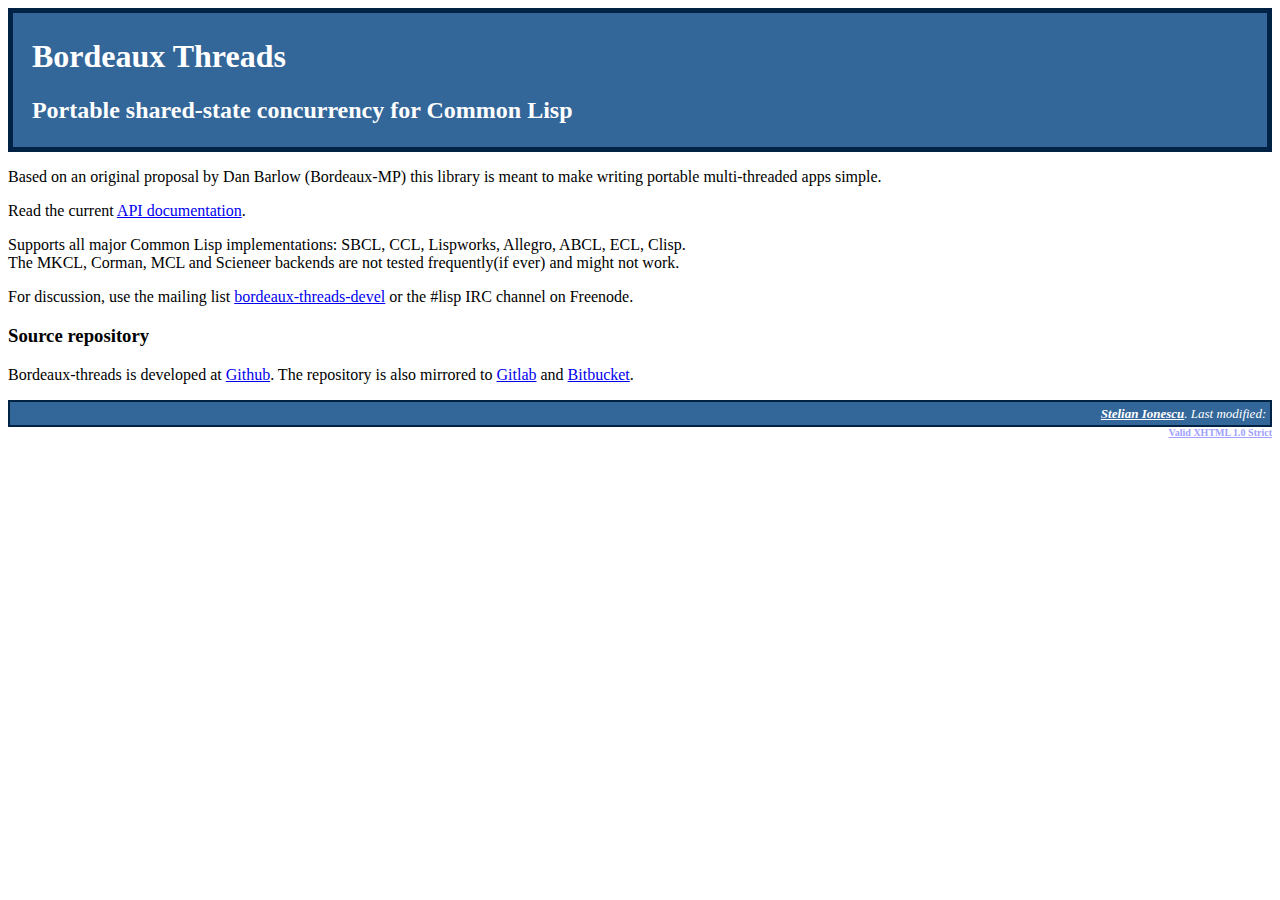
<file: .roswell/lisp/quicklisp/dists/quicklisp/software/bordeaux-threads-v0.8.7/site/index.html>
<?xml version="1.0"?>

<!--
Copyright 2006,2007 Greg Pfeil

Distributed under the MIT license (see LICENSE file)
-->

<!DOCTYPE html PUBLIC "-//W3C//DTD XHTML 1.0 Strict//EN"
    "http://www.w3.org/TR/xhtml1/DTD/xhtml1-strict.dtd">
<html xmlns="http://www.w3.org/1999/xhtml" xml:lang="en" lang="en">
  <head>
    <title>Bordeaux Threads project</title>
    <link rel="stylesheet" type="text/css" href="style.css"/>
    <meta http-equiv="Content-Type" content="text/html; charset=ISO-8859-1"/>
  </head>

  <body>
    <div class="header">
      <h1>Bordeaux Threads</h1>
      <h2>Portable shared-state concurrency for Common Lisp</h2>
    </div>

    <p>Based on an original proposal by Dan Barlow (Bordeaux-MP) this
    library is meant to make writing portable multi-threaded apps
    simple.</p>

    <p>Read the current <a href="http://trac.common-lisp.net/bordeaux-threads/wiki/ApiDocumentation">API documentation</a>.</p>

    <p>Supports all major Common Lisp implementations: SBCL, CCL,
      Lispworks, Allegro, ABCL, ECL, Clisp.<br/> The MKCL, Corman,
      MCL and Scieneer backends are not tested frequently(if ever) and
      might not work.</p>

    <p>For discussion, use the mailing
      list <a href="http://www.common-lisp.net/mailman/listinfo/bordeaux-threads-devel">bordeaux-threads-devel</a>
      or the #lisp IRC channel on Freenode.</p>

    <h3>Source repository</h3>

    <p>Bordeaux-threads is developed
    at <a href="https://github.com/sionescu/bordeaux-threads">Github</a>. The
    repository is also mirrored
    to <a href="https://gitlab.com/bordeaux-threads/bordeaux-threads">Gitlab</a>
    and <a href="https://bitbucket.org/sionescu/bordeaux-threads">Bitbucket</a>.</p>

    <div class="footer">
      <a href="mailto:sionescu@cddr.org">Stelian Ionescu</a>. Last modified: <!--#flastmod file="index.shtml" -->
    </div>

    <div class="check">
      <a href="http://validator.w3.org/check/referer">Valid XHTML 1.0 Strict</a>
    </div>
  </body>
</html>
</file>
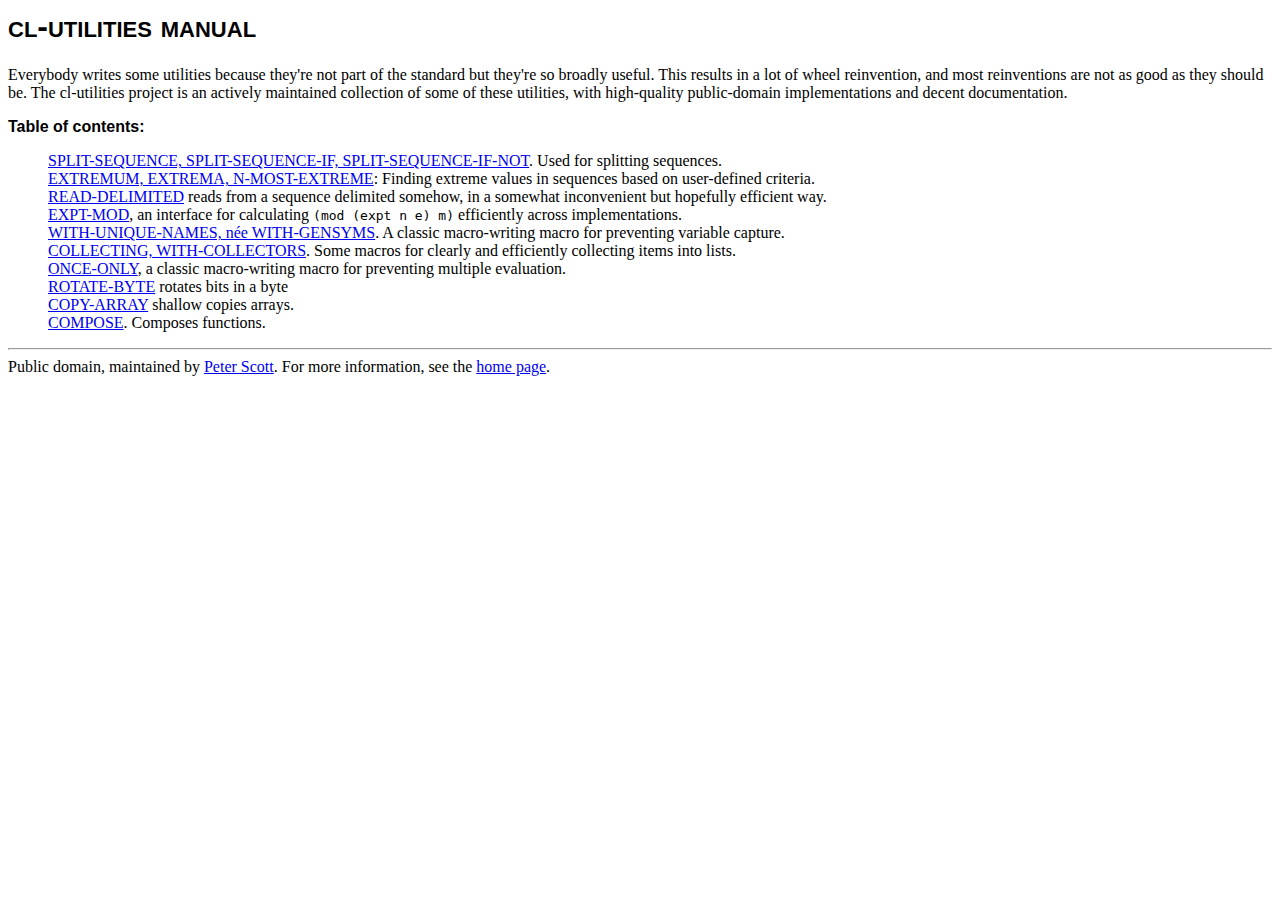
<file: .roswell/lisp/quicklisp/dists/quicklisp/software/cl-utilities-1.2.4/doc/index.html>
<html>
<head>
  <title>cl-utilities manual</title>
  <link rel="stylesheet" href="style.css" type="text/css" />
</head>
<body>

<h1>cl-utilities manual</h1>

<p>Everybody writes some utilities because they're not part of the
standard but they're so broadly useful. This results in a lot of wheel
reinvention, and most reinventions are not as good as they should
be. The cl-utilities project is an actively maintained collection of
some of these utilities, with high-quality public-domain
implementations and decent documentation.

<h2>Table of contents:</h2>

<ul style="list-style-type: none;">

<li><a href="split-sequence.html">SPLIT-SEQUENCE, SPLIT-SEQUENCE-IF,
SPLIT-SEQUENCE-IF-NOT</a>. Used for splitting sequences.</li>

<li><a href="extremum.html">EXTREMUM, EXTREMA,
N-MOST-EXTREME</a>: Finding extreme values in sequences based on
user-defined criteria.</li>

<li><a href="read-delimited.html">READ-DELIMITED</a> reads from a
sequence delimited somehow, in a somewhat inconvenient but hopefully
efficient way.</li>

<li><a href="expt-mod.html">EXPT-MOD</a>, an interface for calculating
<tt>(mod (expt n e) m)</tt> efficiently across implementations.</li>

<li><a href="with-unique-names.html">WITH-UNIQUE-NAMES, n&eacute;e
WITH-GENSYMS</a>. A classic macro-writing macro for preventing
variable capture.</li>

<li><a href="collecting.html">COLLECTING, WITH-COLLECTORS</a>. Some
macros for clearly and efficiently collecting items into lists.</li>

<li><a href="once-only.html">ONCE-ONLY</a>, a classic macro-writing
macro for preventing multiple evaluation.</li>

<li><a href="rotate-byte.html">ROTATE-BYTE</a> rotates bits in a byte</li>

<li><a href="copy-array.html">COPY-ARRAY</a> shallow copies arrays.</li>

<li><a href="compose.html">COMPOSE</a>. Composes functions.</li>

</ul>

<p><hr>Public domain, maintained by <a
href="mailto:sketerpot@gmail.com">Peter Scott</a>. For more information, see
the <a href="http://common-lisp.net/project/cl-utilities/">home page</a>.

</body>
</html>
</file>
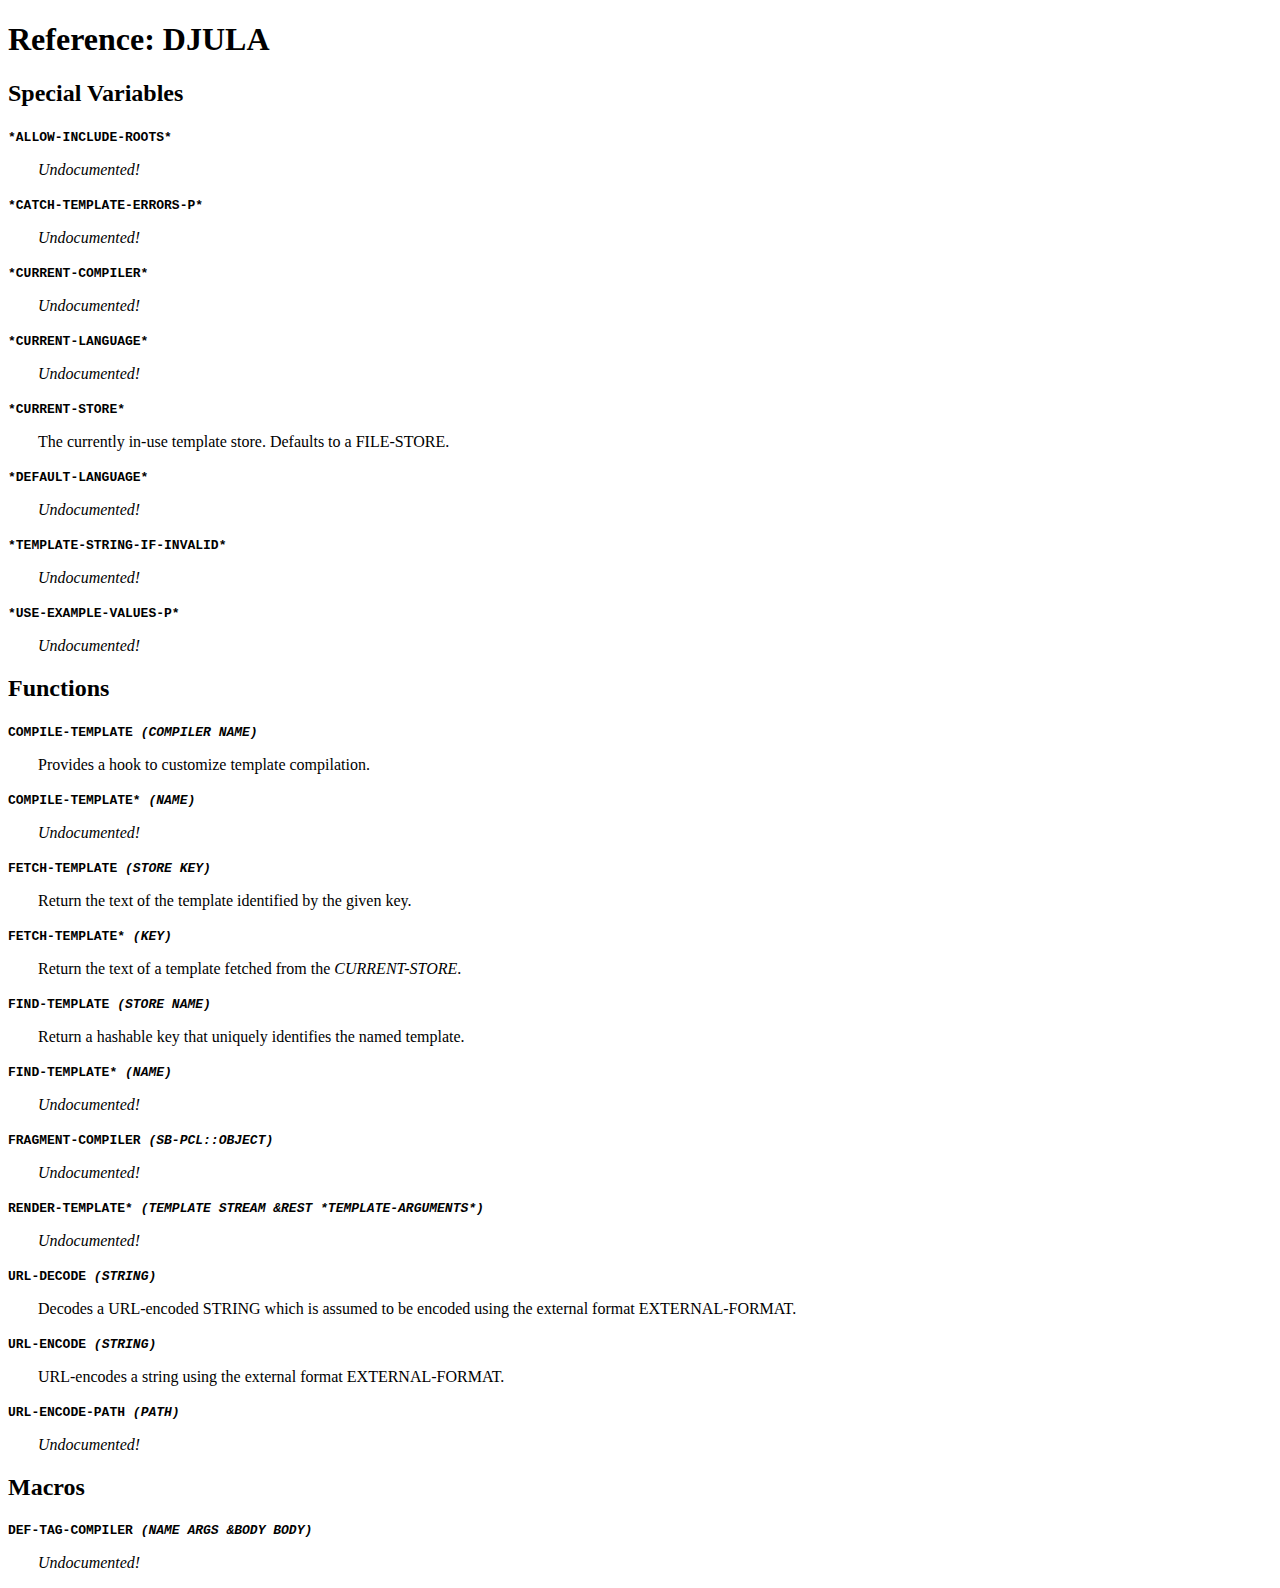
<file: .roswell/lisp/quicklisp/dists/quicklisp/software/djula-20191227-git/doc/index.html>
<!doctype html>

<html lang='en'>
  <head>
    <meta charset='UTF-8' />
<title>GenDoc Documentation
</title>
<link rel='stylesheet' href='simple.css' />
  </head>
  <body>
<article id='reference-djula' class='apiref-article'>
  <h1>Reference: DJULA
  </h1>
<section id='djula-specials' class='section-specials'>
  <h2>Special Variables
  </h2>
<section id='apiref-*allow-include-roots*' class='section-apiref-item'>
  <div class='apiref-spec'>*ALLOW-INCLUDE-ROOTS*
  </div>
  <div class='apiref-lambda'>
  </div>
  <div class='apiref-result'>
  </div>
  <div class='apiref-doc'><p><em>Undocumented!</em></p>

  </div>
</section>
<section id='apiref-*catch-template-errors-p*' class='section-apiref-item'>
  <div class='apiref-spec'>*CATCH-TEMPLATE-ERRORS-P*
  </div>
  <div class='apiref-lambda'>
  </div>
  <div class='apiref-result'>
  </div>
  <div class='apiref-doc'><p><em>Undocumented!</em></p>

  </div>
</section>
<section id='apiref-*current-compiler*' class='section-apiref-item'>
  <div class='apiref-spec'>*CURRENT-COMPILER*
  </div>
  <div class='apiref-lambda'>
  </div>
  <div class='apiref-result'>
  </div>
  <div class='apiref-doc'><p><em>Undocumented!</em></p>

  </div>
</section>
<section id='apiref-*current-language*' class='section-apiref-item'>
  <div class='apiref-spec'>*CURRENT-LANGUAGE*
  </div>
  <div class='apiref-lambda'>
  </div>
  <div class='apiref-result'>
  </div>
  <div class='apiref-doc'><p><em>Undocumented!</em></p>

  </div>
</section>
<section id='apiref-*current-store*' class='section-apiref-item'>
  <div class='apiref-spec'>*CURRENT-STORE*
  </div>
  <div class='apiref-lambda'>
  </div>
  <div class='apiref-result'>
  </div>
  <div class='apiref-doc'><p>The currently in-use template store.  Defaults to a FILE-STORE.</p>

  </div>
</section>
<section id='apiref-*default-language*' class='section-apiref-item'>
  <div class='apiref-spec'>*DEFAULT-LANGUAGE*
  </div>
  <div class='apiref-lambda'>
  </div>
  <div class='apiref-result'>
  </div>
  <div class='apiref-doc'><p><em>Undocumented!</em></p>

  </div>
</section>
<section id='apiref-*template-string-if-invalid*' class='section-apiref-item'>
  <div class='apiref-spec'>*TEMPLATE-STRING-IF-INVALID*
  </div>
  <div class='apiref-lambda'>
  </div>
  <div class='apiref-result'>
  </div>
  <div class='apiref-doc'><p><em>Undocumented!</em></p>

  </div>
</section>
<section id='apiref-*use-example-values-p*' class='section-apiref-item'>
  <div class='apiref-spec'>*USE-EXAMPLE-VALUES-P*
  </div>
  <div class='apiref-lambda'>
  </div>
  <div class='apiref-result'>
  </div>
  <div class='apiref-doc'><p><em>Undocumented!</em></p>

  </div>
</section>
</section>
<section id='djula-functions' class='section-functions'>
  <h2>Functions
  </h2>
<section id='apiref-compile-template' class='section-apiref-item'>
  <div class='apiref-spec'>COMPILE-TEMPLATE
  </div>
  <div class='apiref-lambda'>(COMPILER NAME)
  </div>
  <div class='apiref-result'>
  </div>
  <div class='apiref-doc'><p>Provides a hook to customize template compilation.</p>

  </div>
</section>
<section id='apiref-compile-template*' class='section-apiref-item'>
  <div class='apiref-spec'>COMPILE-TEMPLATE*
  </div>
  <div class='apiref-lambda'>(NAME)
  </div>
  <div class='apiref-result'>
  </div>
  <div class='apiref-doc'><p><em>Undocumented!</em></p>

  </div>
</section>
<section id='apiref-fetch-template' class='section-apiref-item'>
  <div class='apiref-spec'>FETCH-TEMPLATE
  </div>
  <div class='apiref-lambda'>(STORE KEY)
  </div>
  <div class='apiref-result'>
  </div>
  <div class='apiref-doc'><p>Return the text of the template identified by the given key.</p>

  </div>
</section>
<section id='apiref-fetch-template*' class='section-apiref-item'>
  <div class='apiref-spec'>FETCH-TEMPLATE*
  </div>
  <div class='apiref-lambda'>(KEY)
  </div>
  <div class='apiref-result'>
  </div>
  <div class='apiref-doc'><p>Return the text of a template fetched from the <em>CURRENT-STORE</em>.</p>

  </div>
</section>
<section id='apiref-find-template' class='section-apiref-item'>
  <div class='apiref-spec'>FIND-TEMPLATE
  </div>
  <div class='apiref-lambda'>(STORE NAME)
  </div>
  <div class='apiref-result'>
  </div>
  <div class='apiref-doc'><p>Return a hashable key that uniquely identifies the named template.</p>

  </div>
</section>
<section id='apiref-find-template*' class='section-apiref-item'>
  <div class='apiref-spec'>FIND-TEMPLATE*
  </div>
  <div class='apiref-lambda'>(NAME)
  </div>
  <div class='apiref-result'>
  </div>
  <div class='apiref-doc'><p><em>Undocumented!</em></p>

  </div>
</section>
<section id='apiref-fragment-compiler' class='section-apiref-item'>
  <div class='apiref-spec'>FRAGMENT-COMPILER
  </div>
  <div class='apiref-lambda'>(SB-PCL::OBJECT)
  </div>
  <div class='apiref-result'>
  </div>
  <div class='apiref-doc'><p><em>Undocumented!</em></p>

  </div>
</section>
<section id='apiref-render-template*' class='section-apiref-item'>
  <div class='apiref-spec'>RENDER-TEMPLATE*
  </div>
  <div class='apiref-lambda'>(TEMPLATE STREAM &amp;REST *TEMPLATE-ARGUMENTS*)
  </div>
  <div class='apiref-result'>
  </div>
  <div class='apiref-doc'><p><em>Undocumented!</em></p>

  </div>
</section>
<section id='apiref-url-decode' class='section-apiref-item'>
  <div class='apiref-spec'>URL-DECODE
  </div>
  <div class='apiref-lambda'>(STRING)
  </div>
  <div class='apiref-result'>
  </div>
  <div class='apiref-doc'><p>Decodes a URL-encoded STRING which is assumed to be encoded using
the external format EXTERNAL-FORMAT.</p>

  </div>
</section>
<section id='apiref-url-encode' class='section-apiref-item'>
  <div class='apiref-spec'>URL-ENCODE
  </div>
  <div class='apiref-lambda'>(STRING)
  </div>
  <div class='apiref-result'>
  </div>
  <div class='apiref-doc'><p>URL-encodes a string using the external format EXTERNAL-FORMAT.</p>

  </div>
</section>
<section id='apiref-url-encode-path' class='section-apiref-item'>
  <div class='apiref-spec'>URL-ENCODE-PATH
  </div>
  <div class='apiref-lambda'>(PATH)
  </div>
  <div class='apiref-result'>
  </div>
  <div class='apiref-doc'><p><em>Undocumented!</em></p>

  </div>
</section>
</section>
<section id='djula-macros' class='section-macros'>
  <h2>Macros
  </h2>
<section id='apiref-def-tag-compiler' class='section-apiref-item'>
  <div class='apiref-spec'>DEF-TAG-COMPILER
  </div>
  <div class='apiref-lambda'>(NAME ARGS &amp;BODY BODY)
  </div>
  <div class='apiref-result'>
  </div>
  <div class='apiref-doc'><p><em>Undocumented!</em></p>

  </div>
</section>
</section>
</article>
  </body>
</html>
</file>
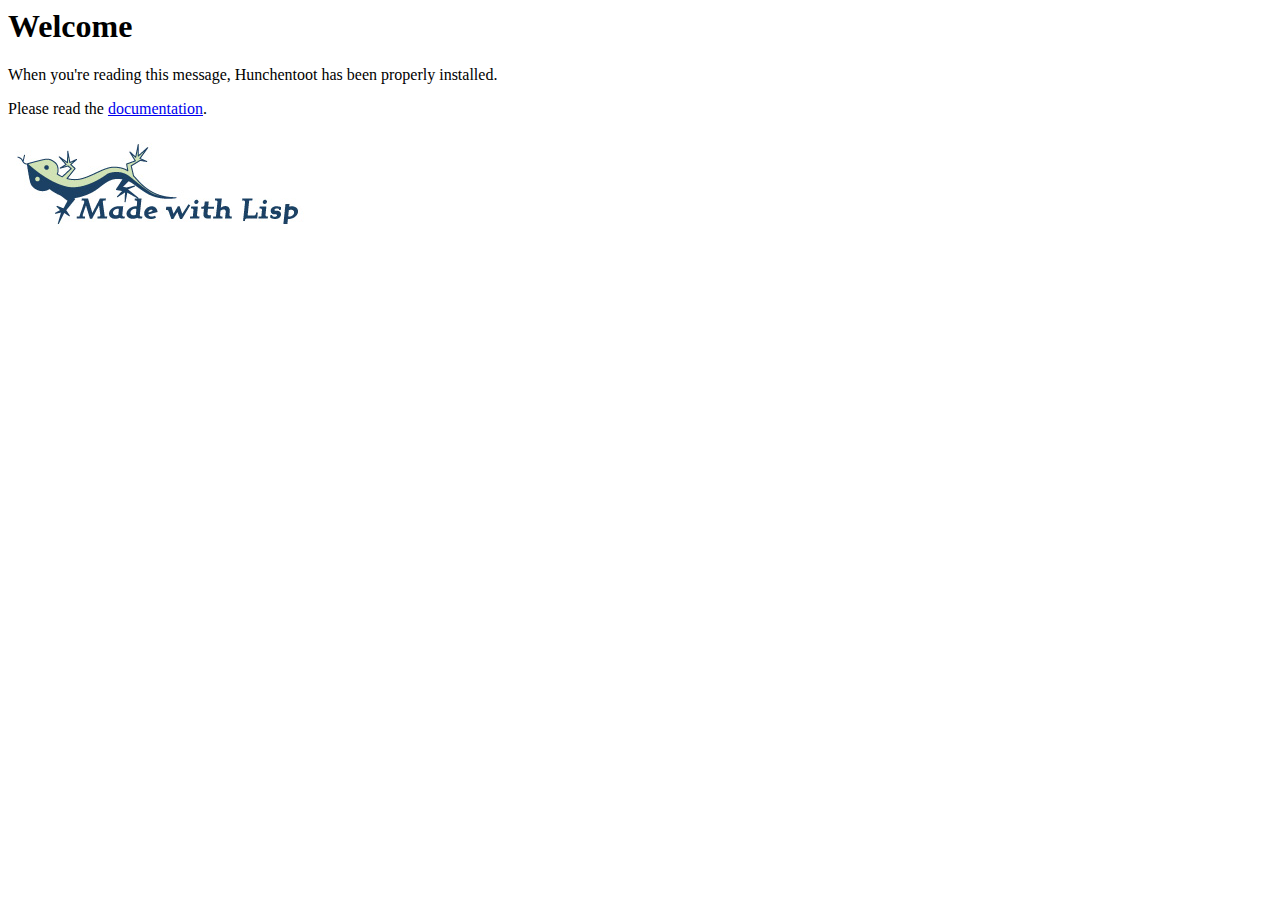
<file: .roswell/lisp/quicklisp/dists/quicklisp/software/hunchentoot-v1.2.38/www/index.html>
<html>
  <head>
    <title>Welcome to Hunchentoot!</title>
  </head>
  <body>
    <h1>Welcome</h1>
    <p>
      When you're reading this message, Hunchentoot has been properly installed.
    </p>
    <p>
      Please read the <a href="hunchentoot-doc.html">documentation</a>.
    </p>
    <p>
      <img src="img/made-with-lisp-logo.jpg" width="300" height="100"/>
    </p>
  </body>
</html>
</file>
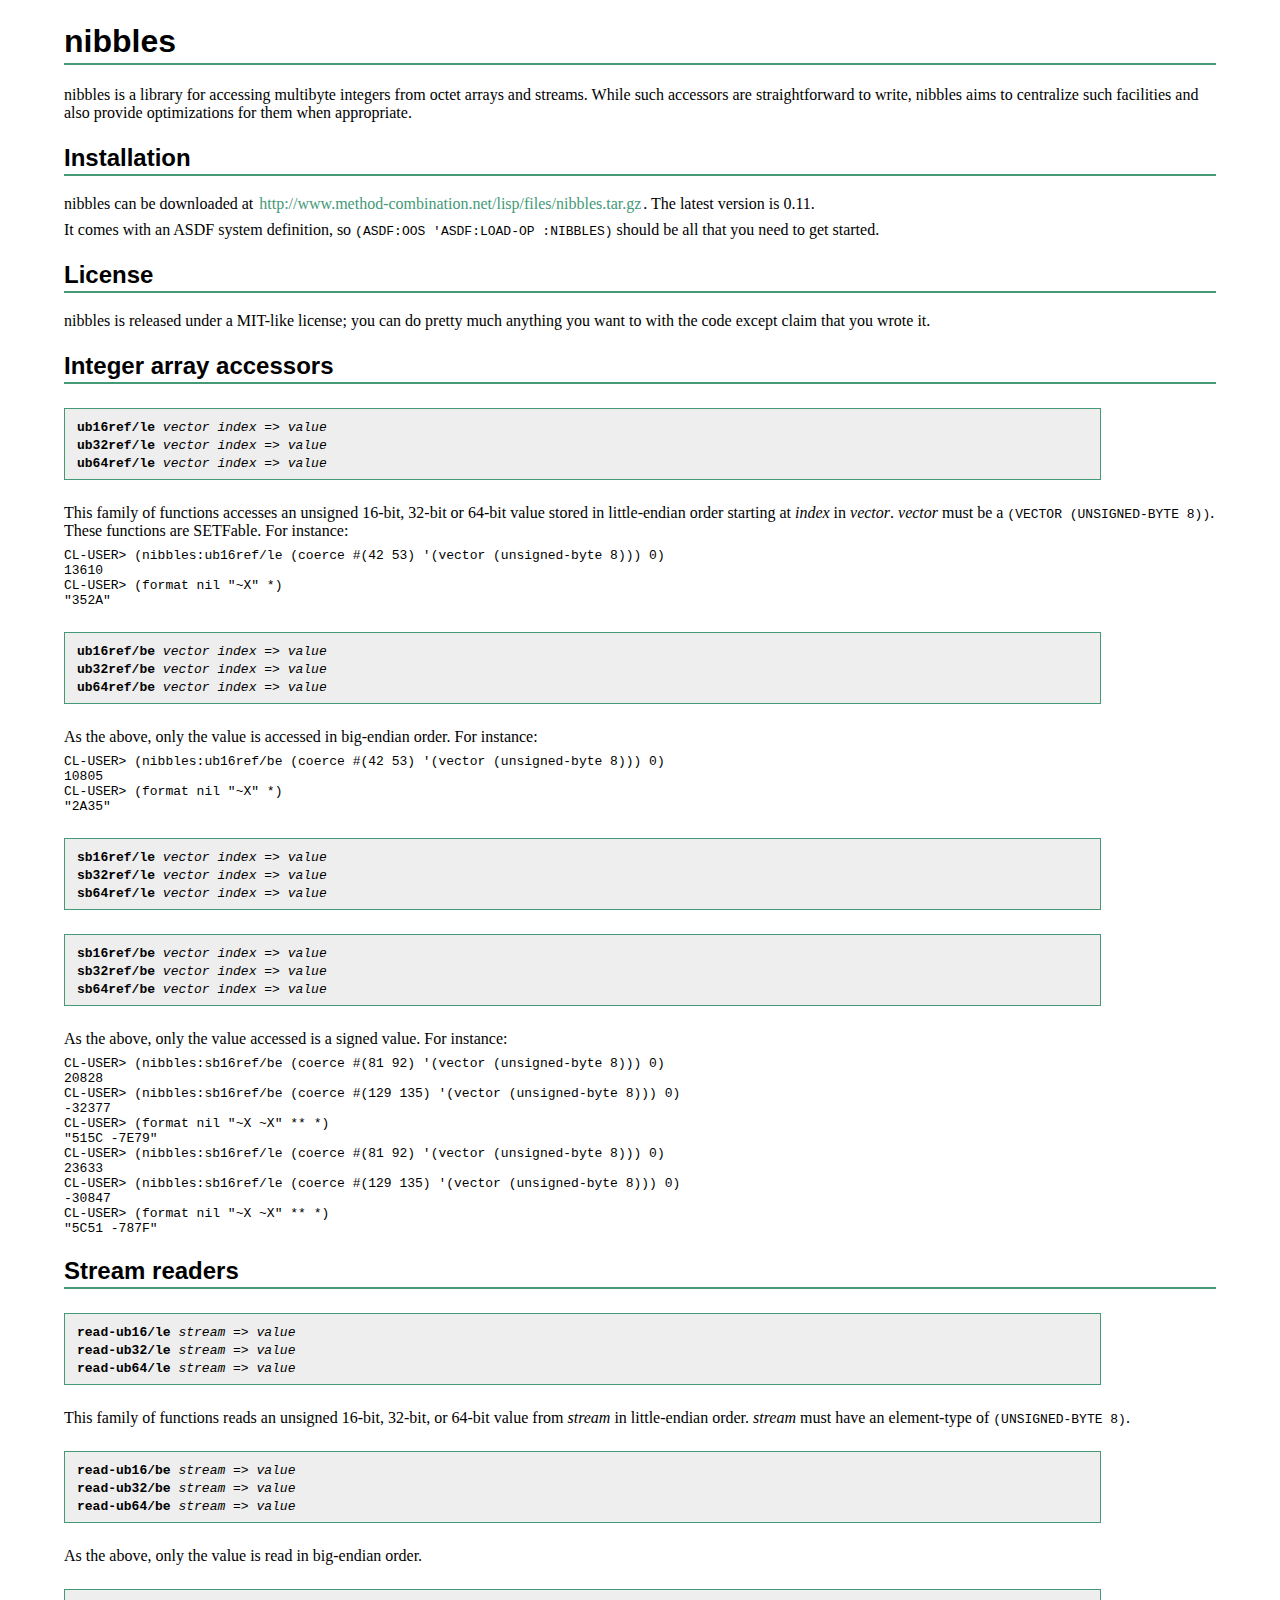
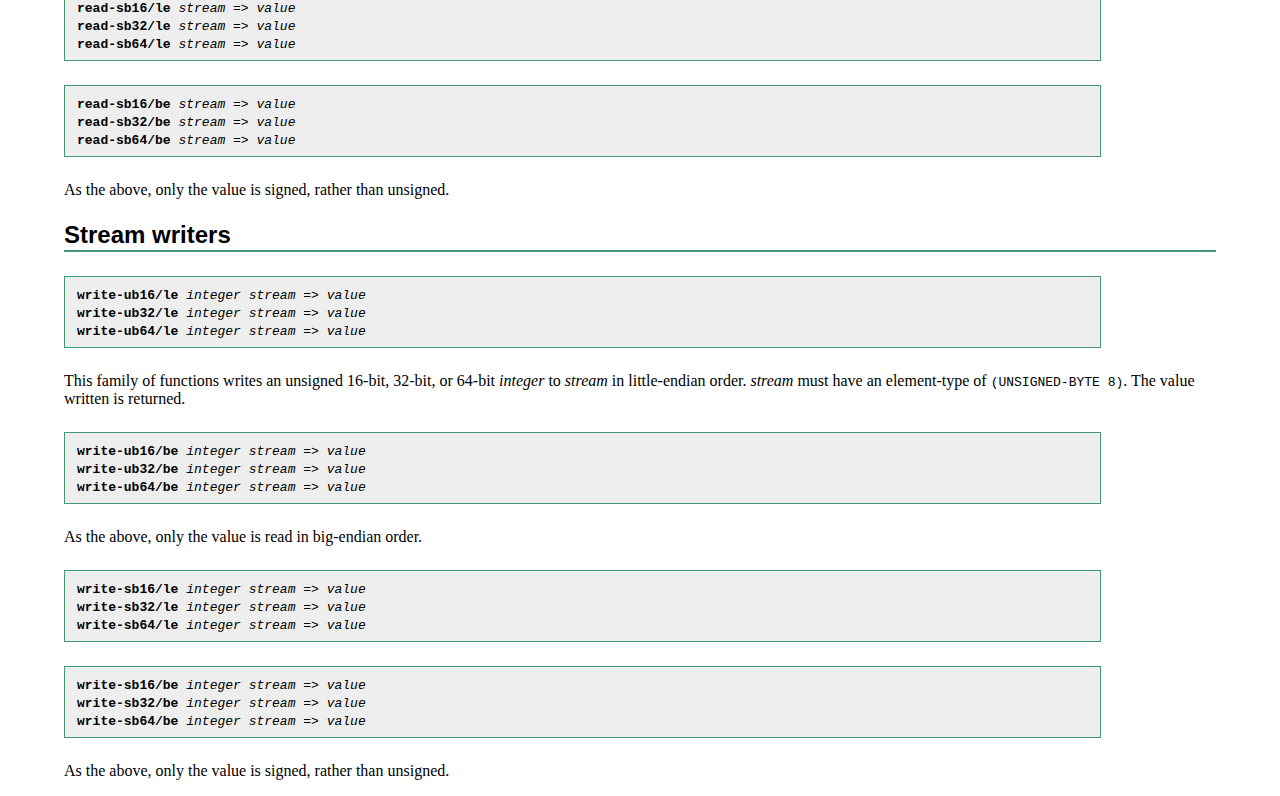
<file: .roswell/lisp/quicklisp/dists/quicklisp/software/nibbles-20180831-git/doc/index.html>
<!DOCTYPE HTML PUBLIC "-//W3C//DTD HTML 4.01//EN"
        "http://www.w3.org/TR/html4/strict.dtd">
<HTML><HEAD><TITLE>nibbles</TITLE><LINK TYPE="text/css" TITLE="default" REL="stylesheet" MEDIA="screen" HREF="style.css" /></HEAD><BODY><H1>nibbles</H1><P>nibbles is a library for accessing multibyte integers from
octet arrays and streams.  While such accessors are straightforward to
write, nibbles aims to centralize such facilities and also
provide optimizations for them when appropriate.</P><H2>Installation</H2><P>nibbles can be downloaded at <A HREF="http://www.method-combination.net/lisp/files/nibbles.tar.gz">http://www.method-combination.net/lisp/files/nibbles.tar.gz</A>.  The latest version is 0.11.</P><P>It comes with an ASDF system definition, so <TT>(ASDF:OOS
'ASDF:LOAD-OP :NIBBLES)</TT> should be all that you need to get started.</P><H2>License</H2><P>nibbles is released under a MIT-like license; you can do pretty
much anything you want to with the code except claim that you wrote
it.</P><H2>Integer array accessors</H2><DIV CLASS="lisp-symbol"><A NAME="ub16ref/le"></A><TT><STRONG>ub16ref/le</STRONG> <EM>vector</EM> <EM>index</EM> =&gt; <EM>value</EM></TT><BR /><A NAME="ub32ref/le"></A><TT><STRONG>ub32ref/le</STRONG> <EM>vector</EM> <EM>index</EM> =&gt; <EM>value</EM></TT><BR /><A NAME="ub64ref/le"></A><TT><STRONG>ub64ref/le</STRONG> <EM>vector</EM> <EM>index</EM> =&gt; <EM>value</EM></TT><BR /></DIV><P>This family of functions accesses an unsigned 16-bit, 32-bit or
64-bit value stored in little-endian order starting at <EM>index</EM> in <EM>vector</EM>.  <EM>vector</EM> must be a <TT>(VECTOR (UNSIGNED-BYTE 8))</TT>. These functions are SETFable.  For instance:</P><PRE>CL-USER> (nibbles:ub16ref/le (coerce #(42 53) '(vector (unsigned-byte 8))) 0)
13610
CL-USER> (format nil "~X" *)
"352A"</PRE><DIV CLASS="lisp-symbol"><A NAME="ub16ref/be"></A><TT><STRONG>ub16ref/be</STRONG> <EM>vector</EM> <EM>index</EM> =&gt; <EM>value</EM></TT><BR /><A NAME="ub32ref/be"></A><TT><STRONG>ub32ref/be</STRONG> <EM>vector</EM> <EM>index</EM> =&gt; <EM>value</EM></TT><BR /><A NAME="ub64ref/be"></A><TT><STRONG>ub64ref/be</STRONG> <EM>vector</EM> <EM>index</EM> =&gt; <EM>value</EM></TT><BR /></DIV><P>As the above, only the value is accessed in big-endian order.  For instance:</P><PRE>CL-USER> (nibbles:ub16ref/be (coerce #(42 53) '(vector (unsigned-byte 8))) 0)
10805
CL-USER> (format nil "~X" *)
"2A35"</PRE><DIV CLASS="lisp-symbol"><A NAME="sb16ref/le"></A><TT><STRONG>sb16ref/le</STRONG> <EM>vector</EM> <EM>index</EM> =&gt; <EM>value</EM></TT><BR /><A NAME="sb32ref/le"></A><TT><STRONG>sb32ref/le</STRONG> <EM>vector</EM> <EM>index</EM> =&gt; <EM>value</EM></TT><BR /><A NAME="sb64ref/le"></A><TT><STRONG>sb64ref/le</STRONG> <EM>vector</EM> <EM>index</EM> =&gt; <EM>value</EM></TT><BR /></DIV><DIV CLASS="lisp-symbol"><A NAME="sb16ref/be"></A><TT><STRONG>sb16ref/be</STRONG> <EM>vector</EM> <EM>index</EM> =&gt; <EM>value</EM></TT><BR /><A NAME="sb32ref/be"></A><TT><STRONG>sb32ref/be</STRONG> <EM>vector</EM> <EM>index</EM> =&gt; <EM>value</EM></TT><BR /><A NAME="sb64ref/be"></A><TT><STRONG>sb64ref/be</STRONG> <EM>vector</EM> <EM>index</EM> =&gt; <EM>value</EM></TT><BR /></DIV><P>As the above, only the value accessed is a signed value.  For instance:</P><PRE>CL-USER> (nibbles:sb16ref/be (coerce #(81 92) '(vector (unsigned-byte 8))) 0)
20828
CL-USER> (nibbles:sb16ref/be (coerce #(129 135) '(vector (unsigned-byte 8))) 0)
-32377
CL-USER> (format nil "~X ~X" ** *)
"515C -7E79"
CL-USER> (nibbles:sb16ref/le (coerce #(81 92) '(vector (unsigned-byte 8))) 0)
23633
CL-USER> (nibbles:sb16ref/le (coerce #(129 135) '(vector (unsigned-byte 8))) 0)
-30847
CL-USER> (format nil "~X ~X" ** *)
"5C51 -787F"</PRE><H2>Stream readers</H2><DIV CLASS="lisp-symbol"><A NAME="read-ub16/le"></A><TT><STRONG>read-ub16/le</STRONG> <EM>stream</EM> =&gt; <EM>value</EM></TT><BR /><A NAME="read-ub32/le"></A><TT><STRONG>read-ub32/le</STRONG> <EM>stream</EM> =&gt; <EM>value</EM></TT><BR /><A NAME="read-ub64/le"></A><TT><STRONG>read-ub64/le</STRONG> <EM>stream</EM> =&gt; <EM>value</EM></TT><BR /></DIV><P>This family of functions reads an unsigned 16-bit, 32-bit, or
64-bit value from <EM>stream</EM> in little-endian order.  <EM>stream</EM>
must have an element-type of <TT>(UNSIGNED-BYTE 8)</TT>.</P><DIV CLASS="lisp-symbol"><A NAME="read-ub16/be"></A><TT><STRONG>read-ub16/be</STRONG> <EM>stream</EM> =&gt; <EM>value</EM></TT><BR /><A NAME="read-ub32/be"></A><TT><STRONG>read-ub32/be</STRONG> <EM>stream</EM> =&gt; <EM>value</EM></TT><BR /><A NAME="read-ub64/be"></A><TT><STRONG>read-ub64/be</STRONG> <EM>stream</EM> =&gt; <EM>value</EM></TT><BR /></DIV><P>As the above, only the value is read in big-endian order.</P><DIV CLASS="lisp-symbol"><A NAME="read-sb16/le"></A><TT><STRONG>read-sb16/le</STRONG> <EM>stream</EM> =&gt; <EM>value</EM></TT><BR /><A NAME="read-sb32/le"></A><TT><STRONG>read-sb32/le</STRONG> <EM>stream</EM> =&gt; <EM>value</EM></TT><BR /><A NAME="read-sb64/le"></A><TT><STRONG>read-sb64/le</STRONG> <EM>stream</EM> =&gt; <EM>value</EM></TT><BR /></DIV><DIV CLASS="lisp-symbol"><A NAME="read-sb16/be"></A><TT><STRONG>read-sb16/be</STRONG> <EM>stream</EM> =&gt; <EM>value</EM></TT><BR /><A NAME="read-sb32/be"></A><TT><STRONG>read-sb32/be</STRONG> <EM>stream</EM> =&gt; <EM>value</EM></TT><BR /><A NAME="read-sb64/be"></A><TT><STRONG>read-sb64/be</STRONG> <EM>stream</EM> =&gt; <EM>value</EM></TT><BR /></DIV><P>As the above, only the value is signed, rather than unsigned.</P><H2>Stream writers</H2><DIV CLASS="lisp-symbol"><A NAME="write-ub16/le"></A><TT><STRONG>write-ub16/le</STRONG> <EM>integer</EM> <EM>stream</EM> =&gt; <EM>value</EM></TT><BR /><A NAME="write-ub32/le"></A><TT><STRONG>write-ub32/le</STRONG> <EM>integer</EM> <EM>stream</EM> =&gt; <EM>value</EM></TT><BR /><A NAME="write-ub64/le"></A><TT><STRONG>write-ub64/le</STRONG> <EM>integer</EM> <EM>stream</EM> =&gt; <EM>value</EM></TT><BR /></DIV><P>This family of functions writes an unsigned 16-bit, 32-bit, or
64-bit <EM>integer</EM> to <EM>stream</EM> in little-endian order.  <EM>stream</EM>
must have an element-type of <TT>(UNSIGNED-BYTE 8)</TT>.  The value written
is returned.</P><DIV CLASS="lisp-symbol"><A NAME="write-ub16/be"></A><TT><STRONG>write-ub16/be</STRONG> <EM>integer</EM> <EM>stream</EM> =&gt; <EM>value</EM></TT><BR /><A NAME="write-ub32/be"></A><TT><STRONG>write-ub32/be</STRONG> <EM>integer</EM> <EM>stream</EM> =&gt; <EM>value</EM></TT><BR /><A NAME="write-ub64/be"></A><TT><STRONG>write-ub64/be</STRONG> <EM>integer</EM> <EM>stream</EM> =&gt; <EM>value</EM></TT><BR /></DIV><P>As the above, only the value is read in big-endian order.</P><DIV CLASS="lisp-symbol"><A NAME="write-sb16/le"></A><TT><STRONG>write-sb16/le</STRONG> <EM>integer</EM> <EM>stream</EM> =&gt; <EM>value</EM></TT><BR /><A NAME="write-sb32/le"></A><TT><STRONG>write-sb32/le</STRONG> <EM>integer</EM> <EM>stream</EM> =&gt; <EM>value</EM></TT><BR /><A NAME="write-sb64/le"></A><TT><STRONG>write-sb64/le</STRONG> <EM>integer</EM> <EM>stream</EM> =&gt; <EM>value</EM></TT><BR /></DIV><DIV CLASS="lisp-symbol"><A NAME="write-sb16/be"></A><TT><STRONG>write-sb16/be</STRONG> <EM>integer</EM> <EM>stream</EM> =&gt; <EM>value</EM></TT><BR /><A NAME="write-sb32/be"></A><TT><STRONG>write-sb32/be</STRONG> <EM>integer</EM> <EM>stream</EM> =&gt; <EM>value</EM></TT><BR /><A NAME="write-sb64/be"></A><TT><STRONG>write-sb64/be</STRONG> <EM>integer</EM> <EM>stream</EM> =&gt; <EM>value</EM></TT><BR /></DIV><P>As the above, only the value is signed, rather than unsigned.</P></BODY></HTML>
</file>
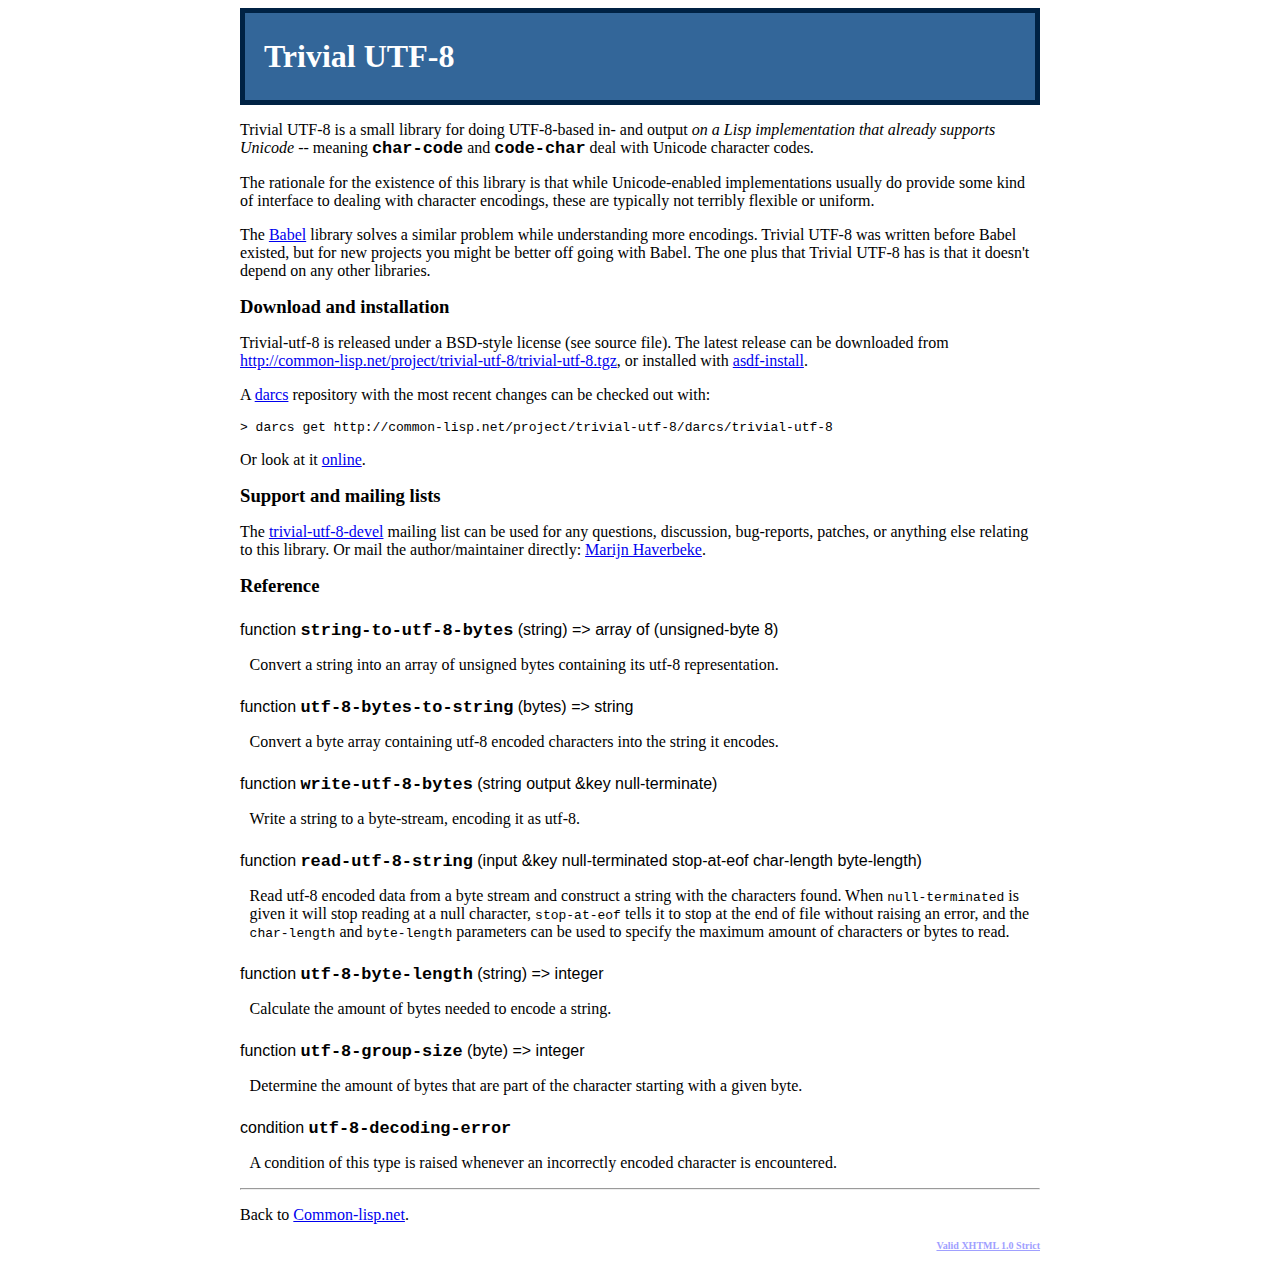
<file: .roswell/lisp/quicklisp/dists/quicklisp/software/trivial-utf-8-20111001-darcs/doc/index.html>
<?xml version="1.0"?>
<!DOCTYPE html PUBLIC "-//W3C//DTD XHTML 1.0 Strict//EN"
    "http://www.w3.org/TR/xhtml1/DTD/xhtml1-strict.dtd">
<html xmlns="http://www.w3.org/1999/xhtml" xml:lang="en" lang="en">
<head>
  <title>Trivial UTF-8</title>
  <link rel="stylesheet" type="text/css" href="style.css"/>
  <meta http-equiv="Content-Type" content="text/html; charset=ISO-8859-1"/>
</head>

<body>
 <div class="header">
   <h1>Trivial UTF-8</h1>
 </div>

<p>Trivial UTF-8 is a small library for doing UTF-8-based in- and
output <em>on a Lisp implementation that already supports Unicode</em>
-- meaning <tt>char-code</tt> and <tt>code-char</tt> deal with Unicode
character codes.</p>

<p>The rationale for the existence of this library is that while
Unicode-enabled implementations usually do provide some kind of
interface to dealing with character encodings, these are typically not
terribly flexible or uniform.</p>

<p>The <a href="http://common-lisp.net/project/babel/">Babel</a>
library solves a similar problem while understanding more encodings.
Trivial UTF-8 was written before Babel existed, but for new projects
you might be better off going with Babel. The one plus that Trivial
UTF-8 has is that it doesn't depend on any other libraries.</p>

<h2>Download and installation</h2>

<p>Trivial-utf-8 is released under a BSD-style license (see source
file). The latest release can be downloaded from <a
href="http://common-lisp.net/project/trivial-utf-8/trivial-utf-8.tgz">http://common-lisp.net/project/trivial-utf-8/trivial-utf-8.tgz</a>,
or installed with <a
href="http://www.cliki.net/ASDF-Install">asdf-install</a>.</p>

<p>A <a href="http://www.darcs.net/">darcs</a> repository with the most recent changes can be checked out with:</p>

<pre>&gt; darcs get http://common-lisp.net/project/trivial-utf-8/darcs/trivial-utf-8</pre>

<p>Or look at it <a
href="http://common-lisp.net/cgi-bin/darcsweb/darcsweb.cgi?r=trivial-utf-8-trivial-utf-8;a=summary">online</a>.</p>

<h2>Support and mailing lists</h2>

<p>The <a href="http://common-lisp.net/mailman/listinfo/trivial-utf-8-devel">trivial-utf-8-devel</a> mailing list can be used for any questions, discussion, bug-reports, patches, or anything else relating to this library. Or mail the author/maintainer directly: <a href="mailto:marijnh@gmail.com">Marijn Haverbeke</a>.</p>

<h2>Reference</h2>

<p class="def">function <tt>string-to-utf-8-bytes</tt> (string) => array of (unsigned-byte 8)</p>

<p class="desc">Convert a string into an array of unsigned bytes containing its
utf-8 representation.</p>

<p class="def">function <tt>utf-8-bytes-to-string</tt> (bytes) => string</p>

<p class="desc">Convert a byte array containing utf-8 encoded characters into the
string it encodes.</p>

<p class="def">function <tt>write-utf-8-bytes</tt> (string output &amp;key null-terminate)</p>

<p class="desc">Write a string to a byte-stream, encoding it as utf-8.</p>

<p class="def">function <tt>read-utf-8-string</tt> (input &amp;key null-terminated stop-at-eof char-length byte-length)</p>

<p class="desc">Read utf-8 encoded data from a byte stream and
construct a string with the characters found. When
<code>null-terminated</code> is given it will stop reading at a null
character, <code>stop-at-eof</code> tells it to stop at the end of
file without raising an error, and the <code>char-length</code> and
<code>byte-length</code> parameters can be used to specify the maximum
amount of characters or bytes to read.</p>

<p class="def">function <tt>utf-8-byte-length</tt> (string) => integer</p>

<p class="desc">Calculate the amount of bytes needed to encode a string.</p>

<p class="def">function <tt>utf-8-group-size</tt> (byte) => integer</p>

<p class="desc">Determine the amount of bytes that are part of the character
starting with a given byte.</p>

<p class="def">condition <tt>utf-8-decoding-error</tt></p>

<p class="desc">A condition of this type is raised whenever an incorrectly encoded
character is encountered.</p>

<hr/>

<p>Back to <a href="http://common-lisp.net/">Common-lisp.net</a>.</p>

 <div class="check">
   <a href="http://validator.w3.org/check/referer">Valid XHTML 1.0 Strict</a>
 </div>
</body>
</html>
</file>
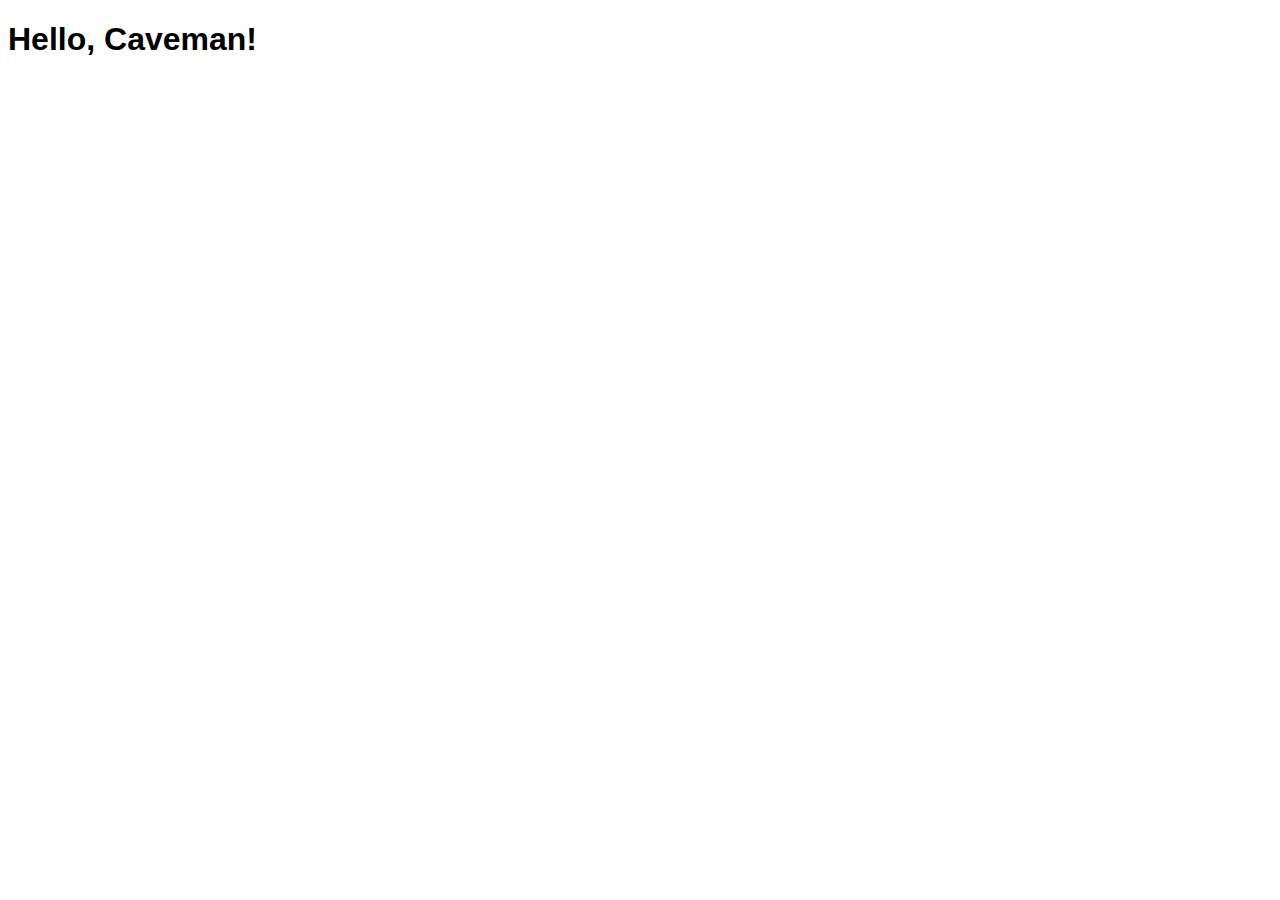
<file: .roswell/lisp/quicklisp/dists/quicklisp/software/caveman-20190813-git/v1/skeleton/templates/index.html>
<?xml version="1.0" encoding="UTF-8" standalone="no"?>
<!DOCTYPE html PUBLIC "-//W3C//DTD XHTML 1.0 Strict//EN" "http://www.w3.org/TR/xhtml1/DTD/xhtml1-strict.dtd">
<html xmlns="http://www.w3.org/1999/xhtml" lang="ja" xml:lang="ja">
<head>
  <meta http-equiv="Content-Type" content="text/html; charset=UTF-8" />
  <title>Welcome to Caveman!</title>
  <link rel="stylesheet" href="/static/css/main.css" type="text/css" media="screen, tv, print" charset="UTF-8" />
</head>
<body>
<h1>Hello, Caveman!</h1>
</body>
</html>
</file>
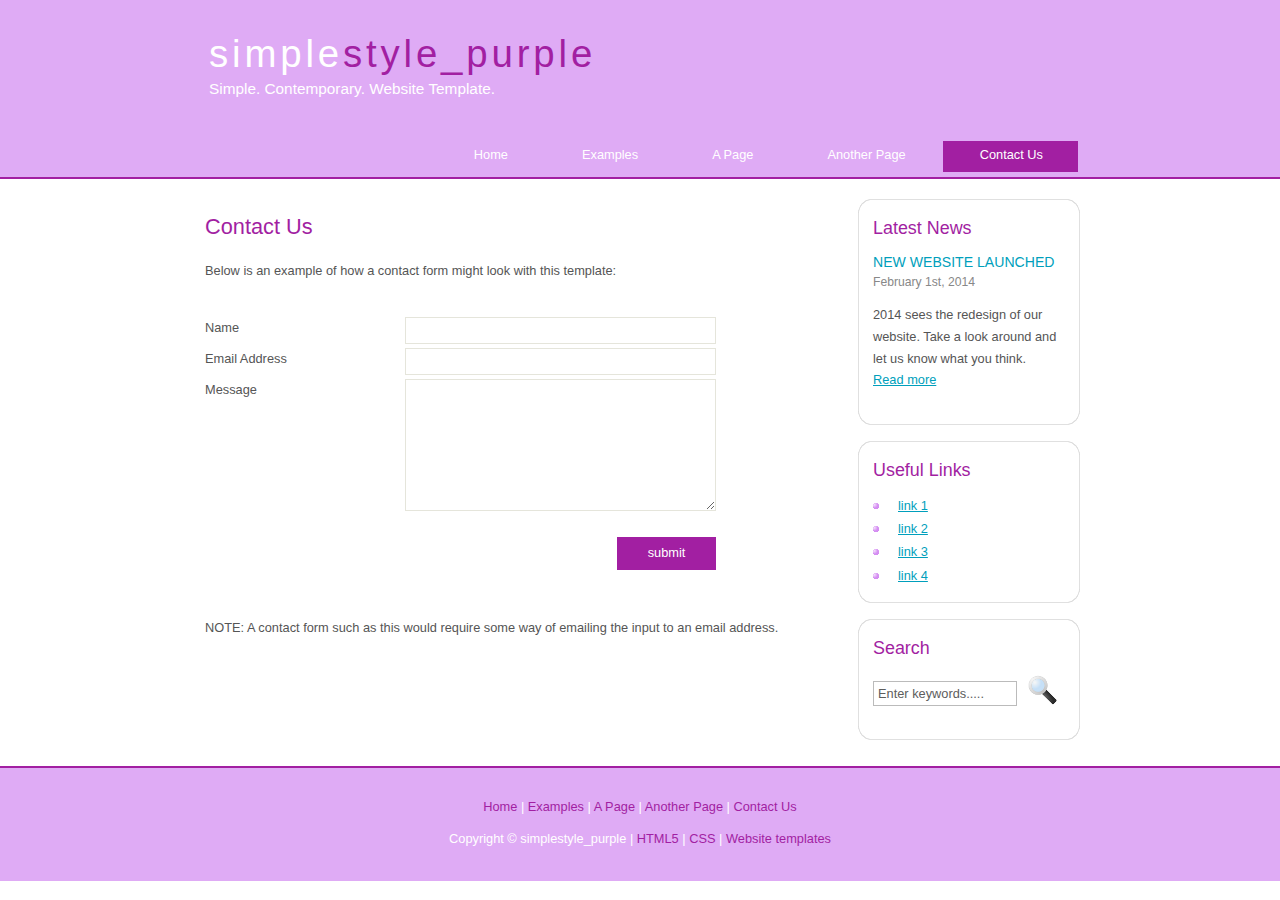
<file: templates/contact.html>
<!DOCTYPE HTML>
<html>

<head>
  <title>simplestyle_purple - contact us</title>
  <meta name="description" content="website description" />
  <meta name="keywords" content="website keywords, website keywords" />
  <meta http-equiv="content-type" content="text/html; charset=windows-1252" />
  <link rel="stylesheet" type="text/css" href="style/style.css" />
</head>

<body>
  <div id="main">
    <div id="header">
      <div id="logo">
        <div id="logo_text">
          <!-- class="logo_colour", allows you to change the colour of the text -->
          <h1><a href="index.html">simple<span class="logo_colour">style_purple</span></a></h1>
          <h2>Simple. Contemporary. Website Template.</h2>
        </div>
      </div>
      <div id="menubar">
        <ul id="menu">
          <!-- put class="selected" in the li tag for the selected page - to highlight which page you're on -->
          <li><a href="index.html">Home</a></li>
          <li><a href="examples.html">Examples</a></li>
          <li><a href="page.html">A Page</a></li>
          <li><a href="another_page.html">Another Page</a></li>
          <li class="selected"><a href="contact.html">Contact Us</a></li>
        </ul>
      </div>
    </div>
    <div id="content_header"></div>
    <div id="site_content">
      <div id="sidebar_container">
        <div class="sidebar">
          <div class="sidebar_top"></div>
          <div class="sidebar_item">
            <!-- insert your sidebar items here -->
            <h3>Latest News</h3>
            <h4>New Website Launched</h4>
            <h5>February 1st, 2014</h5>
            <p>2014 sees the redesign of our website. Take a look around and let us know what you think.<br /><a href="#">Read more</a></p>
          </div>
          <div class="sidebar_base"></div>
        </div>
        <div class="sidebar">
          <div class="sidebar_top"></div>
          <div class="sidebar_item">
            <h3>Useful Links</h3>
            <ul>
              <li><a href="#">link 1</a></li>
              <li><a href="#">link 2</a></li>
              <li><a href="#">link 3</a></li>
              <li><a href="#">link 4</a></li>
            </ul>
          </div>
          <div class="sidebar_base"></div>
        </div>
        <div class="sidebar">
          <div class="sidebar_top"></div>
          <div class="sidebar_item">
            <h3>Search</h3>
            <form method="post" action="#" id="search_form">
              <p>
                <input class="search" type="text" name="search_field" value="Enter keywords....." />
                <input name="search" type="image" style="border: 0; margin: 0 0 -9px 5px;" src="style/search.png" alt="Search" title="Search" />
              </p>
            </form>
          </div>
          <div class="sidebar_base"></div>
        </div>
      </div>
      <div id="content">
        <!-- insert the page content here -->
        <h1>Contact Us</h1>
        <p>Below is an example of how a contact form might look with this template:</p>       
          <div class="form_settings">
            <p><span>Name</span><input class="contact" type="text" name="your_name" value="" /></p>
            <p><span>Email Address</span><input class="contact" type="text" name="your_email" value="" /></p>
            <p><span>Message</span><textarea class="contact textarea" rows="8" cols="50" name="your_enquiry"></textarea></p>
            <p style="padding-top: 15px"><span>&nbsp;</span><input class="submit" type="submit" name="contact_submitted" value="submit" /></p>
          </div>       
        <p><br /><br />NOTE: A contact form such as this would require some way of emailing the input to an email address.</p>
      </div>
    </div>
    <div id="content_footer"></div>
    <div id="footer">
      <p><a href="index.html">Home</a> | <a href="examples.html">Examples</a> | <a href="page.html">A Page</a> | <a href="another_page.html">Another Page</a> | <a href="contact.html">Contact Us</a></p>
      <p>Copyright &copy; simplestyle_purple | <a href="http://validator.w3.org/check?uri=referer">HTML5</a> | <a href="http://jigsaw.w3.org/css-validator/check/referer">CSS</a> | <a href="http://www.html5webtemplates.co.uk">Website templates</a></p>
    </div>
  </div>
</body>
</html>
</file>
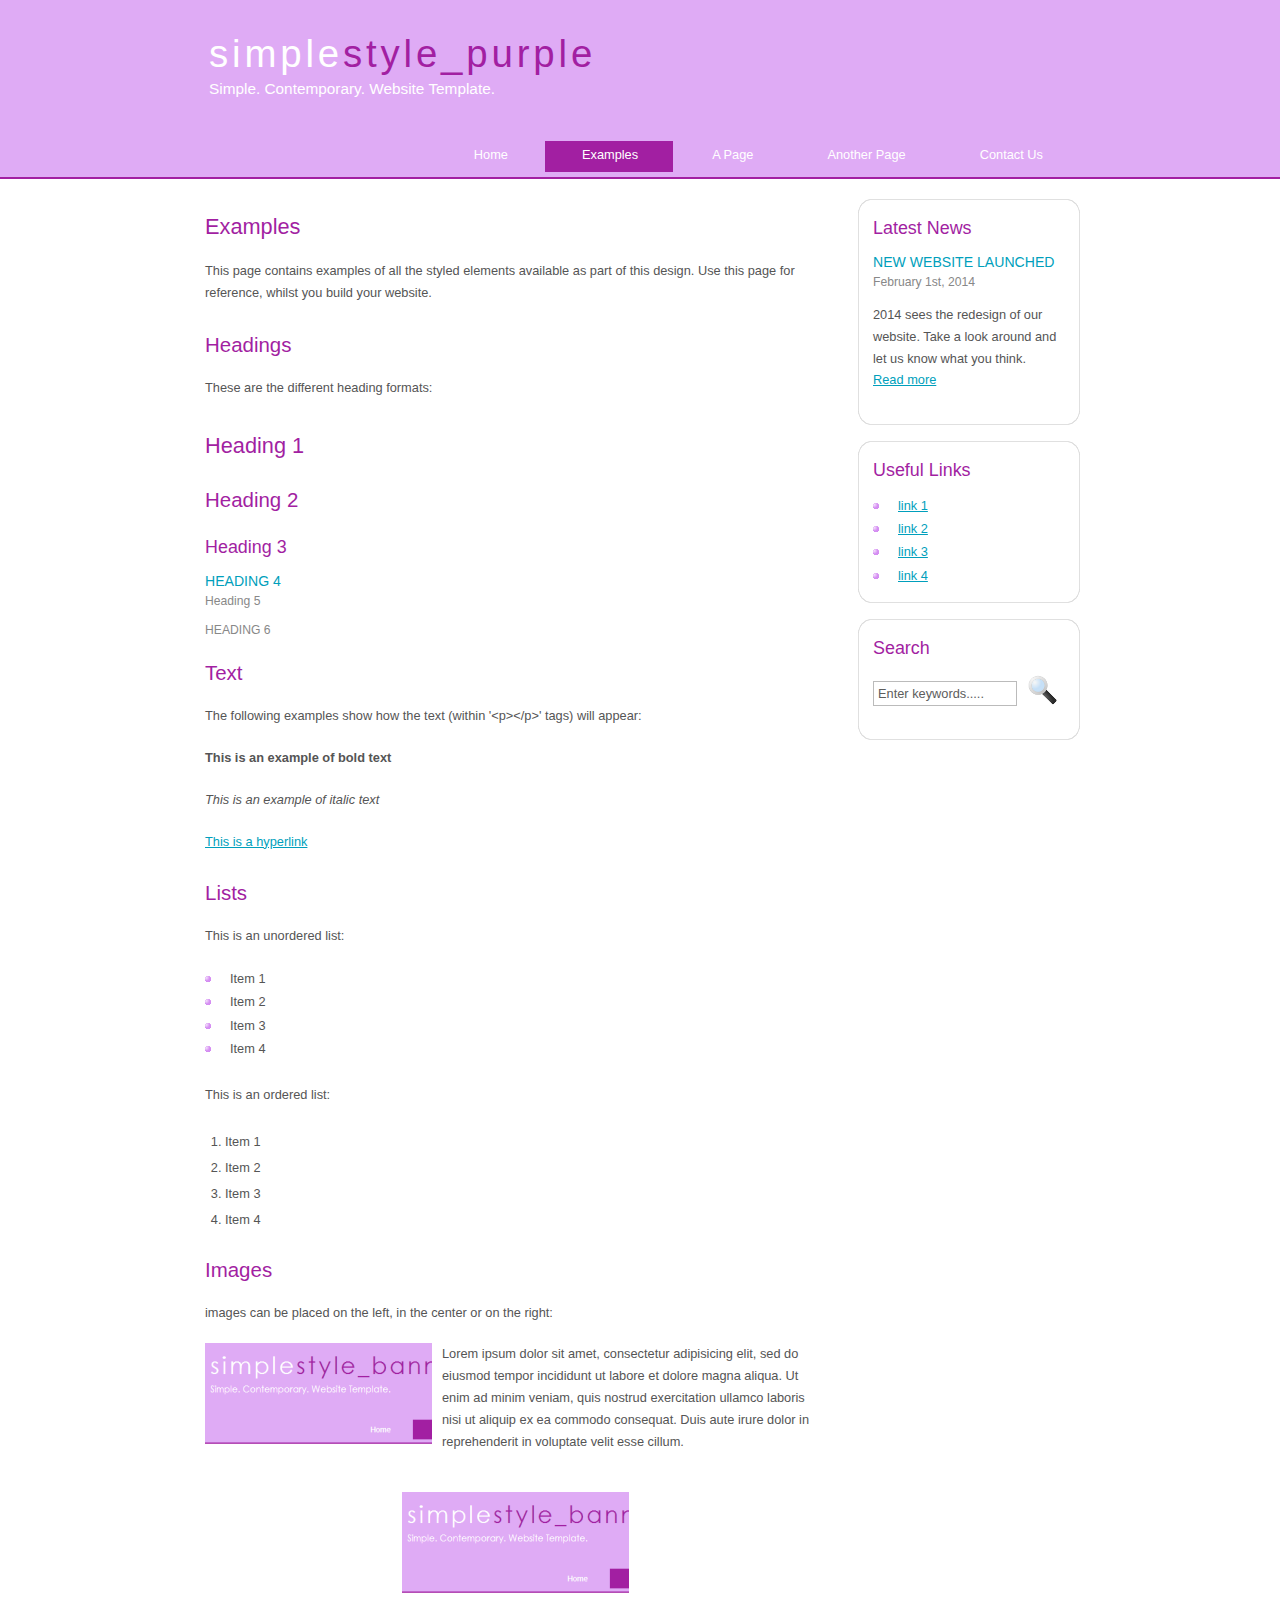
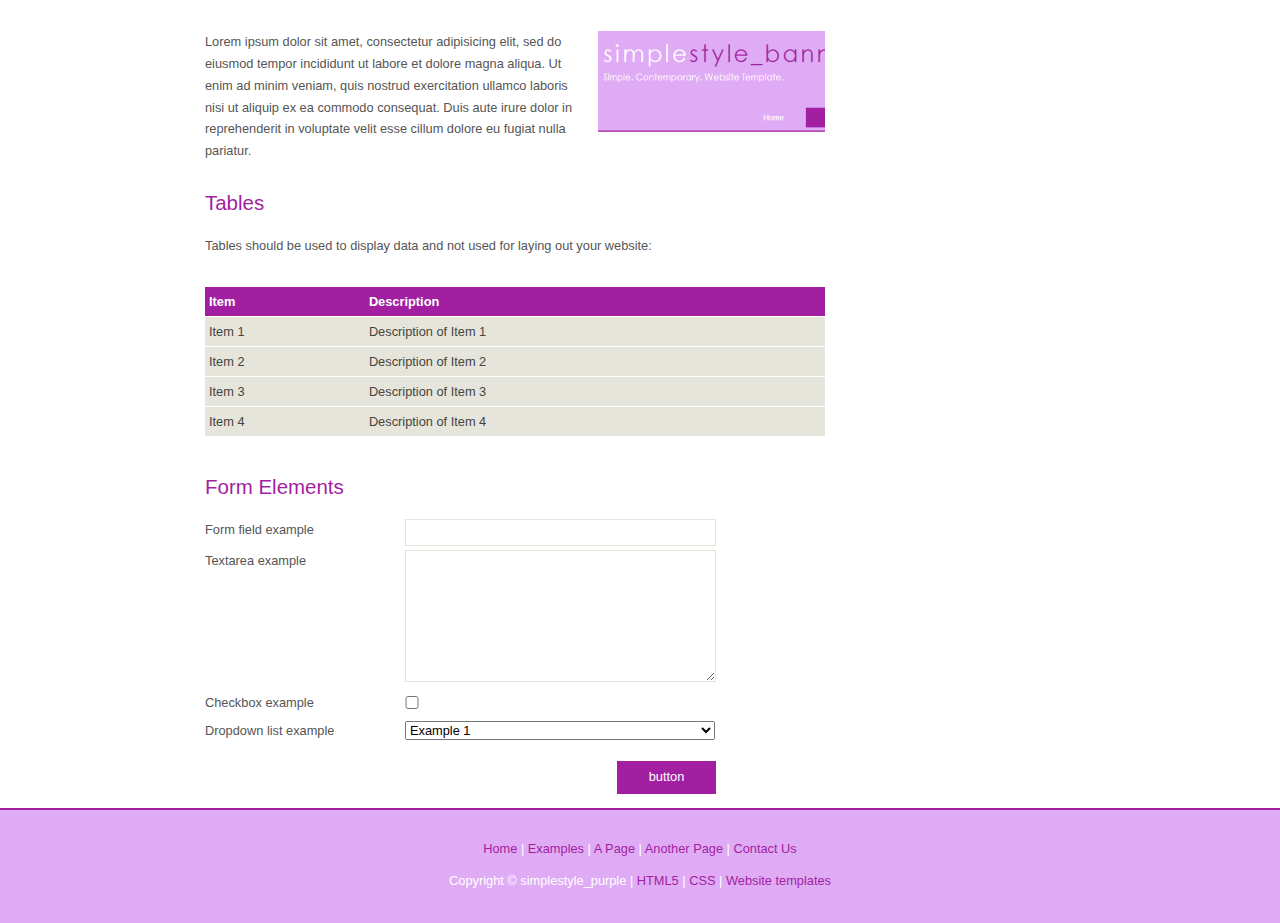
<file: templates/examples.html>
<!DOCTYPE HTML>
<html>

<head>
  <title>simplestyle_purple - examples</title>
  <meta name="description" content="website description" />
  <meta name="keywords" content="website keywords, website keywords" />
  <meta http-equiv="content-type" content="text/html; charset=windows-1252" />
  <link rel="stylesheet" type="text/css" href="style/style.css" />
</head>

<body>
  <div id="main">
    <div id="header">
      <div id="logo">
        <div id="logo_text">
          <!-- class="logo_colour", allows you to change the colour of the text -->
          <h1><a href="index.html">simple<span class="logo_colour">style_purple</span></a></h1>
          <h2>Simple. Contemporary. Website Template.</h2>
        </div>
      </div>
      <div id="menubar">
        <ul id="menu">
          <!-- put class="selected" in the li tag for the selected page - to highlight which page you're on -->
          <li><a href="index.html">Home</a></li>
          <li class="selected"><a href="examples.html">Examples</a></li>
          <li><a href="page.html">A Page</a></li>
          <li><a href="another_page.html">Another Page</a></li>
          <li><a href="contact.html">Contact Us</a></li>
        </ul>
      </div>
    </div>
    <div id="content_header"></div>
    <div id="site_content">
      <div id="sidebar_container">
        <div class="sidebar">
          <div class="sidebar_top"></div>
          <div class="sidebar_item">
            <!-- insert your sidebar items here -->
            <h3>Latest News</h3>
            <h4>New Website Launched</h4>
            <h5>February 1st, 2014</h5>
            <p>2014 sees the redesign of our website. Take a look around and let us know what you think.<br /><a href="#">Read more</a></p>
          </div>
          <div class="sidebar_base"></div>
        </div>
        <div class="sidebar">
          <div class="sidebar_top"></div>
          <div class="sidebar_item">
            <h3>Useful Links</h3>
            <ul>
              <li><a href="#">link 1</a></li>
              <li><a href="#">link 2</a></li>
              <li><a href="#">link 3</a></li>
              <li><a href="#">link 4</a></li>
            </ul>
          </div>
          <div class="sidebar_base"></div>
        </div>
        <div class="sidebar">
          <div class="sidebar_top"></div>
          <div class="sidebar_item">
            <h3>Search</h3>
            <form method="post" action="#" id="search_form">
              <p>
                <input class="search" type="text" name="search_field" value="Enter keywords....." />
                <input name="search" type="image" style="border: 0; margin: 0 0 -9px 5px;" src="style/search.png" alt="Search" title="Search" />
              </p>
            </form>
          </div>
          <div class="sidebar_base"></div>
        </div>
      </div>
      <div id="content">
        <!-- insert the page content here -->
        <h1>Examples</h1>
        <p>This page contains examples of all the styled elements available as part of this design. Use this page for reference, whilst you build your website.</p>
        <h2>Headings</h2>
        <p>These are the different heading formats:</p>
        <h1>Heading 1</h1>
        <h2>Heading 2</h2>
        <h3>Heading 3</h3>
        <h4>Heading 4</h4>
        <h5>Heading 5</h5>
        <h6>Heading 6</h6>
        <h2>Text</h2>
        <p>The following examples show how the text (within '&lt;p&gt;&lt;/p&gt;' tags) will appear:</p>
        <p><strong>This is an example of bold text</strong></p>
        <p><i>This is an example of italic text</i></p>
        <p><a href="#">This is a hyperlink</a></p>
        <h2>Lists</h2>
        <p>This is an unordered list:</p>
        <ul>
          <li>Item 1</li>
          <li>Item 2</li>
          <li>Item 3</li>
          <li>Item 4</li>
        </ul>
        <p>This is an ordered list:</p>
        <ol>
          <li>Item 1</li>
          <li>Item 2</li>
          <li>Item 3</li>
          <li>Item 4</li>
        </ol>
        <h2>Images</h2>
        <p>images can be placed on the left, in the center or on the right:</p>
        <span class="left"><img src="style/graphic.png" alt="example graphic" /></span>
        <p>
          Lorem ipsum dolor sit amet, consectetur adipisicing elit, sed do eiusmod tempor
          incididunt ut labore et dolore magna aliqua. Ut enim ad minim veniam, quis nostrud
          exercitation ullamco laboris nisi ut aliquip ex ea commodo consequat. Duis aute
          irure dolor in reprehenderit in voluptate velit esse cillum.
        </p>
        <span class="center"><img src="style/graphic.png" alt="example graphic" /></span>
        <span class="right"><img src="style/graphic.png" alt="example graphic" /></span>
        <p>
          Lorem ipsum dolor sit amet, consectetur adipisicing elit, sed do eiusmod tempor
          incididunt ut labore et dolore magna aliqua. Ut enim ad minim veniam, quis nostrud
          exercitation ullamco laboris nisi ut aliquip ex ea commodo consequat. Duis aute
          irure dolor in reprehenderit in voluptate velit esse cillum dolore eu fugiat nulla
          pariatur.
        </p>
        <h2>Tables</h2>
        <p>Tables should be used to display data and not used for laying out your website:</p>
        <table style="width:100%; border-spacing:0;">
          <tr><th>Item</th><th>Description</th></tr>
          <tr><td>Item 1</td><td>Description of Item 1</td></tr>
          <tr><td>Item 2</td><td>Description of Item 2</td></tr>
          <tr><td>Item 3</td><td>Description of Item 3</td></tr>
          <tr><td>Item 4</td><td>Description of Item 4</td></tr>
        </table>
        <h2>Form Elements</h2>
        <form action="#" method="post">
          <div class="form_settings">
            <p><span>Form field example</span><input type="text" name="name" value="" /></p>
            <p><span>Textarea example</span><textarea rows="8" cols="50" name="name"></textarea></p>
            <p><span>Checkbox example</span><input class="checkbox" type="checkbox" name="name" value="" /></p>
            <p><span>Dropdown list example</span><select id="id" name="name"><option value="1">Example 1</option><option value="2">Example 2</option></select></p>
            <p style="padding-top: 15px"><span>&nbsp;</span><input class="submit" type="submit" name="name" value="button" /></p>
          </div>
        </form>
      </div>
    </div>
    <div id="content_footer"></div>
    <div id="footer">
      <p><a href="index.html">Home</a> | <a href="examples.html">Examples</a> | <a href="page.html">A Page</a> | <a href="another_page.html">Another Page</a> | <a href="contact.html">Contact Us</a></p>
      <p>Copyright &copy; simplestyle_purple | <a href="http://validator.w3.org/check?uri=referer">HTML5</a> | <a href="http://jigsaw.w3.org/css-validator/check/referer">CSS</a> | <a href="http://www.html5webtemplates.co.uk">Website templates</a></p>
    </div>
  </div>
</body>
</html>
</file>
<file: .roswell/lisp/quicklisp/dists/quicklisp/software/bordeaux-threads-v0.8.7/site/style.css>
/*
Copyright 2006,2007 Greg Pfeil

Distributed under the MIT license (see LICENSE file)
*/

tbody {
    border-top: thin dotted black;
}

.failure {
    background-color: #ff0;
}

.nonexistant {
    background-color: #ccc;
}

.perfect {
    background-color: #0f0;
}

.error {
    background-color: #f00;
}

.header {
	font-size: medium;
	background-color:#336699;
	color:#ffffff;
	border-style:solid;
	border-width: 5px;
	border-color:#002244;
	padding: 1mm 1mm 1mm 5mm;
}

.footer {
	font-size: small;
	font-style: italic;
	text-align: right;
	background-color:#336699;
	color:#ffffff;
	border-style:solid;
	border-width: 2px;
	border-color:#002244;
	padding: 1mm 1mm 1mm 1mm;
}

.footer a:link {
	font-weight:bold;
	color:#ffffff;
	background-color: #336699;
	text-decoration:underline;
}

.footer a:visited {
	font-weight:bold;
	color:#ffffff; 
	background-color: #336699;
	text-decoration:underline;
}

.footer a:hover { 
	font-weight:bold; 
	color:#002244; 
	background-color: #336699;
	text-decoration:underline; }

.check {font-size: x-small;
	text-align:right;}

.check a:link { font-weight:bold;
		color:#a0a0ff;
        	background-color: #FFFFFF;
		text-decoration:underline; }

.check a:visited { font-weight:bold;
		   color:#a0a0ff;
                   background-color: #FFFFFF;
		   text-decoration:underline; }

.check a:hover { font-weight:bold;
		 color:#000000;
                 background-color: #FFFFFF;
		 text-decoration:underline; }
</file>
<file: .roswell/lisp/quicklisp/dists/quicklisp/software/cl-utilities-1.2.4/doc/style.css>
pre {
	margin-right: 0.5cm;
	border: thin black solid;
	background: #F3EEEE;
	padding: 0.5em;
}

h1 {
	font-family: sans-serif;
	font-variant: small-caps;
}

h2 {
	font-family: sans-serif;
	font-size: medium;
}
</file>
<file: .roswell/lisp/quicklisp/dists/quicklisp/software/djula-20191227-git/doc/simple.css>
.apiref-row {
    padding-bottom: 1em;
    display: block;
    float: none;
}

.apiref-spec {
    display: inline;
    font-family: monospace;
    font-weight: bold;
}

.apiref-lambda {
    display: inline;
    font-family: monospace;
    font-weight: bold;
    font-style: italic;
}

.apiref-result {
    display: block;
    font-family: monospace;
    font-style: italic;
    margin-left: 20px;
}

.apiref-doc {
    display: block;
    float: none;
    margin-left: 30px;
}

pre {
    display: block;
    background: lightgrey;
    border: 1px solid black;
    padding: 10px;
    margin: 20px 5px 20px 5px;
}
</file>
<file: .roswell/lisp/quicklisp/dists/quicklisp/software/nibbles-20180831-git/doc/style.css>
body {
  margin: 1em 5% 1em 5%;
}

p {
  margin-top: 0.5em;
  margin-bottom: 0.5em;
}

pre {
  padding: 0;
  margin: 0;
}

h1, h2 {
  border-bottom: 2px solid #449977;
}

h1, h2, h3, h4, h5, h6 {
  font-family: sans-serif;
  line-height: 1.3;
}

a:link {
  color: #449977;
}

a:visited {
  color: purple;
}

a {
  text-decoration: none;
  padding: 1px 2px;
}

a:hover {
  text-decoration: none;
  padding: 1px;
  border: 1px solid #000000;
}

.lisp-symbol {
  margin-right: 10%;
  margin-top: 1.5em;
  margin-bottom: 1.5em;
  border: 1px solid #449977;
  background: #eeeeee;
  padding: 0.5em;
}

.note {
  margin-right: 10%;
  margin-top: 1.5em;
  margin-bottom: 1.5em;
}

td.content {
  padding: 0;
}

td.title {
  font-family: sans-serif;
  font-size: 1.1em;
  font-weight: bold;
  text-align: left;
  vertical-align: top;
  text-decoration: underline;
  padding-right: 0.5em;
  margin-top: 0.0em;
  margin-bottom: 0.5em;
}

.note td.content {
  padding-left: 0.5em;
  border-left: 2px solid #449977;
}
</file>
<file: .roswell/lisp/quicklisp/dists/quicklisp/software/trivial-utf-8-20111001-darcs/doc/style.css>
body {
  max-width: 800px;
  margin: .5em auto;
}

.header {
	font-size: medium;
	background-color:#336699;
	color:#ffffff;
	border-style:solid;
	border-width: 5px;
	border-color:#002244;
	padding: 1mm 1mm 1mm 5mm;
}

.footer {
	font-size: small;
	font-style: italic;
	text-align: right;
	background-color:#336699;
	color:#ffffff;
	border-style:solid;
	border-width: 2px;
	border-color:#002244;
	padding: 1mm 1mm 1mm 1mm;
}

.footer a:link {
	font-weight:bold;
	color:#ffffff;
	text-decoration:underline;
}

.footer a:visited {
	font-weight:bold;
	color:#ffffff; 
	text-decoration:underline;
}

.footer a:hover { 
	font-weight:bold; 
	color:#002244; 
	text-decoration:underline; }

.check {font-size: x-small;
	text-align:right;}

.check a:link { font-weight:bold;
		color:#a0a0ff;
		text-decoration:underline; }

.check a:visited { font-weight:bold;
		   color:#a0a0ff;
		   text-decoration:underline; }

.check a:hover { font-weight:bold;
		 color:#000000;
		 text-decoration:underline; }

tt {
  font-size: 1.3em;
  font-weight: bold;
}

.def {
  margin-top: 1.5em;
  font-family: tahoma, arial, sans-serif;
}

.desc {
  padding-left: .6em;
}

h2 {
  font-size: 14pt;
}
</file>
<file: static/css/main.css>
@charset "UTF-8";

body {
  font-family: 'Myriad Pro', Calibri, Helvetica, Arial, sans-serif;
}

a:link {
  color: #005585;
  text-decoration: none;
}
a:visited {
  color: #485270;
}
a:hover {
  color: #b83800;
  text-decoration: underline;
}

#main {
  text-align: center;
}
</file>
<file: templates/style/style.css>
html
{ height: 100%;}

*
{ margin: 0;
  padding: 0;}

body
{ font: normal .80em 'trebuchet ms', arial, sans-serif;
  background: #FFF;
  color: #555;}

p
{ padding: 0 0 20px 0;
  line-height: 1.7em;}

img
{ border: 0;}

h1, h2, h3, h4, h5, h6 
{ color: #A21FA2;
  letter-spacing: 0em;
  padding: 0 0 5px 0;}

h1, h2, h3
{ font: normal 170% 'century gothic', arial;
  margin: 0 0 15px 0;
  padding: 15px 0 5px 0;}

h2
{ font-size: 160%;
  padding: 9px 0 5px 0;}

h3
{ font-size: 140%;
  padding: 5px 0 0 0;}

h4, h6
{ color: #009FBC;
  padding: 0 0 5px 0;
  font: normal 110% arial;
  text-transform: uppercase;}

h5, h6
{ color: #888;
  font: normal 95% arial;
  letter-spacing: normal;
  padding: 0 0 15px 0;}

a, a:hover
{ outline: none;
  text-decoration: underline;
  color: #009FBC;}

a:hover
{ text-decoration: none;}

blockquote
{ margin: 20px 0; 
  padding: 10px 20px 0 20px;
  border: 1px solid #E5E5DB;
  background: #FFF;}

ul
{ margin: 2px 0 22px 17px;}

ul li
{ list-style-type: circle;
  margin: 0 0 6px 0; 
  padding: 0 0 4px 5px;
  line-height: 1.5em;}

ol
{ margin: 8px 0 22px 20px;}

ol li
{ margin: 0 0 11px 0;}

.left
{ float: left;
  width: auto;
  margin-right: 10px;}

.right
{ float: right; 
  width: auto;
  margin-left: 10px;}

.center
{ display: block;
  text-align: center;
  margin: 20px auto;}

#main, #logo, #menubar, #site_content, #footer
{ margin-left: auto; 
  margin-right: auto;}

#header
{ background: #DFABF5;
  border-bottom: 2px solid #A21FA2;
  height: 177px;}
  
#banner
{ background: transparent url(banner.jpg) no-repeat;
  width: 870px;
  height: 180px;
  margin-bottom: 20px;
  border: 5px solid #A21FA2;}

#logo
{ width: 880px;
  position: relative;
  height: 140px;
  background: transparent;}

#logo #logo_text 
{ position: absolute; 
  top: 10px;
  left: 0;}

#logo h1, #logo h2
{ font: normal 300% 'century gothic', arial, sans-serif;
  border-bottom: 0;
  text-transform: none;
  margin: 0 0 0 9px;}

#logo_text h1, #logo_text h1 a, #logo_text h1 a:hover 
{ padding: 22px 0 0 0;
  color: #FFF;
  letter-spacing: 0.1em;
  text-decoration: none;}

#logo_text h1 a .logo_colour
{ color: #A21FA2;}

#logo_text a:hover .logo_colour
{ color: #FFF;}

#logo_text h2
{ font-size: 120%;
  padding: 4px 0 0 0;
  color: #FFF;}

#menubar
{ width: 880px;
  height: 46px;} 

ul#menu
{ float: right;
  margin: 0;}

ul#menu li
{ float: left;
  padding: 0 0 0 9px;
  list-style: none;
  margin: 1px 2px 0 0;
  background: transparent;}

ul#menu li a
{ font: normal 100% 'trebuchet ms', sans-serif;
  display: block; 
  float: left; 
  height: 20px;
  padding: 6px 35px 5px 28px;
  text-align: center;
  color: #FFF;
  text-decoration: none;
  background: transparent;} 

ul#menu li.selected a
{ height: 20px;
  padding: 6px 35px 5px 28px;}

ul#menu li.selected
{ margin: 1px 2px 0 0;
  background: #A21FA2;}

ul#menu li.selected a, ul#menu li.selected a:hover
{ background: #A21FA2;
  color: #FFF;}

ul#menu li a:hover
{ color: #FFF;
  background: #A21FA2;}

#site_content
{ width: 880px;
  overflow: hidden;
  margin: 20px auto 0 auto;
  padding: 0 0 10px 0;} 

#sidebar_container
{ float: right;
  width: 224px;}

.sidebar_top
{ width: 222px;
  height: 14px;
  background: transparent url(side_top.png) no-repeat;}

.sidebar_base
{ width: 222px;
  height: 14px;
  background: url(side_base.png) no-repeat;}

.sidebar
{ float: right;
  width: 222px;
  padding: 0;
  margin: 0 0 16px 0;}

.sidebar_item
{ background: url(side_back.png) repeat-y;
  padding: 0 15px;
  width: 192px;}

.sidebar li a.selected
{ color: #444;} 

.sidebar ul
{ margin: 0;} 

#content
{ text-align: left;
  width: 620px;
  padding: 0 0 0 5px;
  float: left;}
  
#content ul
{ margin: 2px 0 22px 0px;}

#content ul li, .sidebar ul li
{ list-style-type: none;
  background: url(bullet.png) no-repeat;
  margin: 0 0 0 0; 
  padding: 0 0 4px 25px;
  line-height: 1.5em;}

#footer
{ width: 100%;
  font-family: 'trebuchet ms', sans-serif;
  font-size: 100%;
  height: 80px;
  padding: 28px 0 5px 0;
  text-align: center; 
  background: #DFABF5;
  border-top: 2px solid #A21FA2;
  color: #FFF;}

#footer p
{ line-height: 1.7em;
  padding: 0 0 10px 0;}

#footer a
{ color: #A21FA2;
  text-decoration: none;}

#footer a:hover
{ color: #FFF;
  text-decoration: none;}

.search
{ color: #5D5D5D; 
  border: 1px solid #BBB; 
  width: 134px; 
  padding: 4px; 
  font: 100% arial, sans-serif;}

.form_settings
{ margin: 15px 0 0 0;}

.form_settings p
{ padding: 0 0 4px 0;}

.form_settings span
{ float: left; 
  width: 200px; 
  text-align: left;}
  
.form_settings input, .form_settings textarea
{ padding: 5px; 
  width: 299px; 
  font: 100% arial; 
  border: 1px solid #E5E5DB; 
  background: #FFF; 
  color: #47433F;}
  
.form_settings .submit
{ font: 100% arial; 
  border: 0; 
  width: 99px; 
  margin: 0 0 0 212px; 
  height: 33px;
  padding: 2px 0 3px 0;
  cursor: pointer; 
  background: #A21FA2; 
  color: #FFF;}

.form_settings textarea, .form_settings select
{ font: 100% arial; 
  width: 299px;}

.form_settings select
{ width: 310px;}

.form_settings .checkbox
{ margin: 4px 0; 
  padding: 0; 
  width: 14px;
  border: 0;
  background: none;}

.separator
{ width: 100%;
  height: 0;
  border-top: 1px solid #D9D5CF;
  border-bottom: 1px solid #FFF;
  margin: 0 0 20px 0;}
  
table
{ margin: 10px 0 30px 0;}

table tr th, table tr td
{ background: #A21FA2;
  color: #FFF;
  padding: 7px 4px;
  text-align: left;}
  
table tr td
{ background: #E5E5DB;
  color: #47433F;
  border-top: 1px solid #FFF;}
</file>
